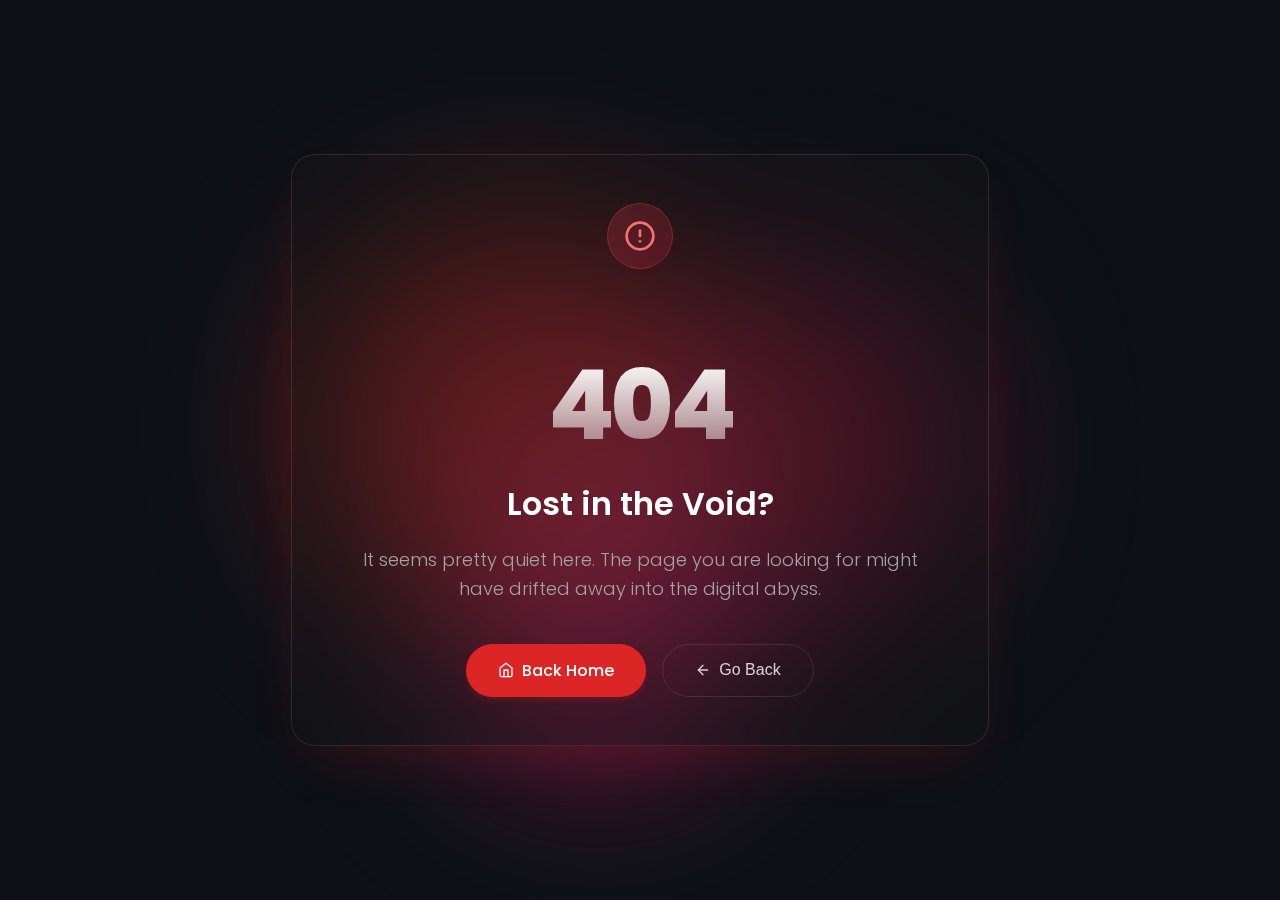
<file: MyPortfolio/extras.html>
<!DOCTYPE html>
<html lang="en">
<head>
  <meta charset="UTF-8">
  <meta name="viewport" content="width=device-width, initial-scale=1.0">
  <title>404 - Page Not Found</title>
  
  <!-- Fonts -->
  <link rel="preconnect" href="https://fonts.googleapis.com">
  <link rel="preconnect" href="https://fonts.gstatic.com" crossorigin>
  <link href="https://fonts.googleapis.com/css2?family=Poppins:wght@300;400;500;700;800&display=swap" rel="stylesheet">
  
  <!-- Custom Styles -->
  <link rel="stylesheet" href="css/style.css">
</head>
<body class="extras-body">

  <div class="page-container">
    
    <!-- Background Elements -->
    <div class="background-wrapper">
      <div class="noise-overlay"></div>
      <div class="blob blob-1" id="blob1"></div>
      <div class="blob blob-2" id="blob2"></div>
      <div class="blob blob-3" id="blob3"></div>
    </div>

    <!-- Main Content Card -->
    <main class="glass-card">
      
      <!-- Icon Badge -->
      <div class="icon-badge">
        <svg xmlns="http://www.w3.org/2000/svg" width="32" height="32" viewBox="0 0 24 24" fill="none" stroke="currentColor" stroke-width="2" stroke-linecap="round" stroke-linejoin="round">
          <circle cx="12" cy="12" r="10"></circle>
          <line x1="12" y1="8" x2="12" y2="12"></line>
          <line x1="12" y1="16" x2="12.01" y2="16"></line>
        </svg>
      </div>

      <!-- Text Content -->
      <h1 class="error-code">404</h1>
      <h2 class="error-title">Lost in the Void?</h2>
      <p class="error-description">
        It seems pretty quiet here. The page you are looking for might have drifted away into the digital abyss.
      </p>

      <!-- Actions -->
      <div class="action-buttons">
        <a href="/" class="btn btn-primary">
          <svg xmlns="http://www.w3.org/2000/svg" width="16" height="16" viewBox="0 0 24 24" fill="none" stroke="currentColor" stroke-width="2" stroke-linecap="round" stroke-linejoin="round"><path d="M3 9l9-7 9 7v11a2 2 0 0 1-2 2H5a2 2 0 0 1-2-2z"></path><polyline points="9 22 9 12 15 12 15 22"></polyline></svg>
          Back Home
        </a>
        
        <button onclick="window.history.back()" class="btn btn-secondary">
          <svg xmlns="http://www.w3.org/2000/svg" width="16" height="16" viewBox="0 0 24 24" fill="none" stroke="currentColor" stroke-width="2" stroke-linecap="round" stroke-linejoin="round"><line x1="19" y1="12" x2="5" y2="12"></line><polyline points="12 19 5 12 12 5"></polyline></svg>
          Go Back
        </button>
      </div>

    </main>



  </div>

  <!-- Simple Parallax Script -->
  <script>
    document.addEventListener('mousemove', (e) => {
      const blob1 = document.getElementById('blob1');
      const blob2 = document.getElementById('blob2');
      const blob3 = document.getElementById('blob3');

      const x = (e.clientX / window.innerWidth) * 2 - 1;
      const y = (e.clientY / window.innerHeight) * 2 - 1;

      if(blob1) blob1.style.transform = `translate(${x * -20}px, ${y * -20}px)`;
      if(blob2) blob2.style.transform = `translate(${x * 25}px, ${y * 25}px)`;
      if(blob3) blob3.style.transform = `translate(${x * -15}px, ${y * -15}px)`;
    });
  </script>
</body>
</html>
</file>
<file: MyPortfolio/css/style.css>
/* Base */

html {
  scroll-behavior: smooth;
}

body {
  font-family: "Poppins", sans-serif;
  font-weight: 300;
  margin: 0;
  background-color: #0d1117;
  color: #fff;
  overflow-x: hidden;
  transition: background-color 0.4s ease, color 0.4s ease;
}

/* Light Mode */
body.light-mode {
  background-color: #f2f2f2;
  color: #1a1a1a;
}

body.light-mode .navbar {
  background-color: #fff;
  color: #1a1a1a;
}

body.light-mode .navbar-link {
  color: #1a1a1a;
}

body.light-mode .highlight {
  color: #e30c0c;
}

/* Navbar */
.navbar {
  background-color: #323232;
  padding: 0.8rem 2rem;
  position: relative;
  top: 30px;
  width: 45%;
  margin: 0 auto;
  z-index: 1000;
  border-radius: 20px;
  box-shadow: 0 4px 12px rgba(0, 0, 0, 0.3);
}

.navbar-container {
  display: flex;
  align-items: center;
  justify-content: space-between;
}

.navbar-logo {
  font-size: 1.5rem;
  font-weight: 800;
  color: #dd0e0e;
  text-decoration: none;
}

.navbar-list {
  list-style: none;
  display: flex;
  align-items: center;
  gap: 3rem;
  margin: 0;
  padding: 0;
}

.navbar-link {
  color: #ffffff;
  text-decoration: none;
  font-weight: 500;
  transition: color 0.3s ease;
}

.navbar-link:hover {
  color: #e30c0c;
}

/* Dark/Light Mode Toggle */
.d-l-mode {
  display: flex;
  align-items: center;
  justify-content: center;
  gap: 0.4rem;
  cursor: pointer;
  font-size: 1.5rem;
  transition: transform 0.3s ease;
  user-select: none;
}

.d-l-mode:hover {
  transform: scale(1.15);
}

/* Hide icons by default */
.sun-icon,
.moon-icon {
  transition: opacity 0.3s ease;
}

/* Default: dark mode active */
.sun-icon {
  display: none;
}

/* Light mode icons */
body.light-mode .sun-icon {
  display: inline;
}
body.light-mode .moon-icon {
  display: none;
}

/* Light mode styles */
body.light-mode {
  background-color: #f2f2f2;
  color: #1a1a1a;
}

body.light-mode .navbar {
  background-color: #ffffff;
  color: #1a1a1a;
}

body.light-mode .navbar-link {
  color: #1a1a1a;
}

body.light-mode .highlight {
  color: #e30c0c;
}


/* Hamburger menu */
.menu-toggle {
  display: none;
  flex-direction: column;
  cursor: pointer;
  margin-left: 1rem;
}

.menu-toggle .bar {
  height: 3px;
  width: 25px;
  background-color: #fff;
  margin: 4px 0;
  border-radius: 10px;
  transition: all 0.3s ease;
}

.menu-toggle.active .bar:nth-child(1) {
  transform: rotate(45deg) translate(5px, 5px);
}

.menu-toggle.active .bar:nth-child(2) {
  opacity: 0;
}

.menu-toggle.active .bar:nth-child(3) {
  transform: rotate(-45deg) translate(5px, -5px);
}

section {
  scroll-margin-top: 80px; /* adjust to your navbar height */
}

/*Back 2 top section*/



/* Intro text */
.intro-text {
  position: absolute;
  top: 45%;
  left: 15%;
  transform: translateY(-50%);
  color: #fff;
  z-index: 10;
  text-align: left;
}

.intro-text h1 {
  font-size: 3.5rem;
  line-height: 1.2;
  font-weight: 800;
  margin: 0;
}

.highlight {
  color: #e30c0c;
}

/*Circle profile picture*/
#pfp-circle {
  width: 250px;
  height: 250px;
  border-radius: 50%; 
  background: linear-gradient(145deg, #1a1a1a, #2c2c2c); 
  position: absolute;
  top: 45%;
  right: 25%;
  transform: translateY(-50%);
  z-index: 10;

  display: flex;
  align-items: center;
  justify-content: center;
  overflow: hidden;

  box-shadow: 0 0 25px rgba(227, 12, 12, 0.6); 
  border: 2px solid rgba(227, 12, 12, 0.3);
}

.pfp-cirlce-img {
  width: 100%;
  height: 250px; /* Smaller image height */
  object-fit: cover;
  display: block;
}

/* Contact Button */
.Contact-me {
  position: absolute;
  top: 59%;
  right: 77%;
  z-index: 20;
  padding: 14px 28px;
  font-size: 16px;
  font-family: "Poppins", sans-serif;
  font-weight: 600;
  color: #ffffff;
  background: transparent;
  border: 2px solid rgba(255, 255, 255, 0.7);
  border-radius: 12px;
  cursor: pointer;
  transition: all 0.4s ease;
  box-shadow: 0 0 10px rgba(227, 12, 12, 0.3);
}

/* Hover effect – red energy gradient */
.Contact-me:hover {
  background: linear-gradient(90deg, #e30c0c, #a50505);
  border-color: #e30c0c;
  box-shadow: 0 0 20px rgba(227, 12, 12, 0.6);
  color: #fff;
  transform: scale(1.05);
}

/* Subtle breathing glow animation */
@keyframes pulseGlow {
  0% {
    box-shadow: 0 0 10px rgba(227, 12, 12, 0.3);
  }
  50% {
    box-shadow: 0 0 18px rgba(227, 12, 12, 0.6);
  }
  100% {
    box-shadow: 0 0 10px rgba(227, 12, 12, 0.3);
  }
}

.Contact-me {
  animation: pulseGlow 3s ease-in-out infinite;
}



/* About Section */
.about-section {
  position: relative;
  min-height: 100vh; /* Ensures it's a full screen below hero */
  background: linear-gradient(to bottom, rgba(13, 17, 23, 0) 0%, #0d1117 50%, #000 100%);
  display: flex;
  align-items: flex-start;
  justify-content: flex-start;
  padding-top: 200px; /* Moves "Who am I?" further down */
}

/* Section title */
.about-title {
  font-size: 2.8rem;
  font-weight: 700;
  margin-bottom: 1.5rem;
  text-align: left;
  color: #fff;
}
.about-highlight {
  color: #fff; /* Default color */
  transition: color 0.3s ease;
}

.about-highlight:hover {
  color: #e30c0c;
  text-shadow: 0 0 10px rgba(227, 12, 12, 0.7);
  cursor: pointer;
}



.about-main {
  font-size: 1.2rem;
  line-height: 1.8;
  max-width: 800px;
  color: #d1d1d1;
  text-align: justify;
}


.about-section {
  position: relative;
  min-height: 100vh;
  background: linear-gradient(to bottom, rgba(13, 17, 23, 0) 0%, #0d1117 50%, #000 100%);
  display: flex;
  flex-direction: column;
  justify-content: flex-start;
  padding: 200px 15% 100px 15%;
  color: #fff;
  z-index: 5;
}

.about-text {
  flex: 1;
  max-width: 700px;
  text-align: justify;
}

/* Section title */
.about-title {
  font-size: 2.8rem;
  font-weight: 700;
  margin-bottom: 1.5rem;
  text-align: left;
  color: #fff;
}
.about-highlight {
  color: #fff; /* Default color */
  transition: color 0.3s ease;
}

.about-highlight:hover {
  color: #e30c0c;
  text-shadow: 0 0 10px rgba(227, 12, 12, 0.7);
  cursor: pointer;
}



.about-main {
  display: flex;
  align-items: flex-start;
  justify-content: space-between;
  gap: 60px; /* more space between text and bubbles */
  font-size: 1.2rem;
  line-height: 1.8;
  max-width: 1200px;
  color: #d1d1d1;
}
.ldi-link {
  position: relative;
  color: #0077b5;
  font-weight: 600;
  text-decoration: none;
  transition: color 0.3s ease;
  cursor: pointer;
  overflow: visible;
}

.ldi-link:hover {
  color: #00a0dc;
}

/* Sparkle style */
.sparkle {
  position: absolute;
  width: 6px;
  height: 6px;
  background: radial-gradient(circle, #00a0dc 0%, transparent 70%);
  border-radius: 50%;
  pointer-events: none;
  opacity: 1;
  animation: sparklePop 0.8s ease-out forwards;
}

@keyframes sparklePop {
  0% {
    transform: scale(0.5);
    opacity: 1;
  }
  100% {
    transform: scale(1.5) translateY(-20px);
    opacity: 0;
  }
}


.about-bubbles {
  position: relative;
  width: 350px; 
  height: 450px;
  margin-top: 0;
  overflow: visible;
}

/* Each bubble container */
.bubble {
  position: absolute;
  width: 120px;
  height: 120px;
  border-radius: 50%;
  overflow: hidden;
  border: 2px solid rgba(227, 12, 12, 0.6);
  box-shadow: 0 0 20px rgba(227, 12, 12, 0.5);
  background: linear-gradient(145deg, #1a1a1a, #2c2c2c);
  transition: transform 0.3s ease, box-shadow 0.3s ease;
}

/* Circle images inside */
.bubble img {
  width: 100%;
  height: 100%;
  object-fit: cover;
}

/* Hover interaction */
.bubble:hover {
  transform: scale(1.15);
  box-shadow: 0 0 30px rgba(227, 12, 12, 0.8);
}

/* Subtle floating animation (for each bubble, slightly offset) */
.bubble:nth-child(1) { animation: float 6s ease-in-out infinite; top: 5%; left: 10%; }
.bubble:nth-child(2) { animation: float 7s ease-in-out infinite 1s; top: 30%; left: 55%; }
.bubble:nth-child(3) { animation: float 8s ease-in-out infinite 0.5s; top: 65%; left: 15%; }
.bubble:nth-child(4) { animation: float 9s ease-in-out infinite 2s; top: 15%; left: 75%; }
.bubble:nth-child(5) { animation: float 6.5s ease-in-out infinite 1.5s; top: 75%; left: 45%; }

@keyframes float {
  0%, 100% {
    transform: translateY(0px);
  }
  50% {
    transform: translateY(-20px);
  }
}



/* Adjust hero height so the about section starts lower */
#hero {
  position: relative;
  height: 100vh; /* makes the animation full height */
  overflow: hidden;
}

/* Each bubble container */
.bubble {
  position: absolute;
  width: 120px;
  height: 120px;
  border-radius: 50%;
  overflow: hidden;
  border: 2px solid rgba(227, 12, 12, 0.6);
  box-shadow: 0 0 20px rgba(227, 12, 12, 0.5);
  background: linear-gradient(145deg, #1a1a1a, #2c2c2c);
  transition: transform 0.3s ease, box-shadow 0.3s ease;
}

/* Circle images inside */
.bubble img {
  width: 100%;
  height: 100%;
  object-fit: cover;
}

/* Hover interaction */
.bubble:hover {
  transform: scale(1.15);
  box-shadow: 0 0 30px rgba(227, 12, 12, 0.8);
}

/* Subtle floating animation (for each bubble, slightly offset) */
.bubble:nth-child(1) { animation: float 6s ease-in-out infinite; top: 10%; left: 5%; }
.bubble:nth-child(2) { animation: float 7s ease-in-out infinite 1s; top: 30%; left: 25%; }
.bubble:nth-child(3) { animation: float 8s ease-in-out infinite 0.5s; top: 50%; left: 10%; }
.bubble:nth-child(4) { animation: float 9s ease-in-out infinite 2s; top: 20%; left: 45%; }
.bubble:nth-child(5) { animation: float 6.5s ease-in-out infinite 1.5s; top: 60%; left: 35%; }

@keyframes float {
  0%, 100% {
    transform: translateY(0px);
  }
  50% {
    transform: translateY(-20px);
  }
}



/* Adjust hero height so the about section starts lower */
#hero {
  position: relative;
  height: 100vh; /* makes the animation full height */
  overflow: hidden;
}

.ldi-link {
  position: relative;
  color: #0077b5;
  font-weight: 600;
  text-decoration: none;
  transition: color 0.3s ease;
  cursor: pointer;
  overflow: visible;
}

.ldi-link:hover {
  color: #00a0dc;
}

/* Sparkle style */
.sparkle {
  position: absolute;
  width: 6px;
  height: 6px;
  background: radial-gradient(circle, #00a0dc 0%, transparent 70%);
  border-radius: 50%;
  pointer-events: none;
  opacity: 1;
  animation: sparklePop 0.8s ease-out forwards;
}

@keyframes sparklePop {
  0% {
    transform: scale(0.5);
    opacity: 1;
  }
  100% {
    transform: scale(1.5) translateY(-20px);
    opacity: 0;
  }
}



.git-link {
  position: relative;
  color: #ffffff;
  font-weight: 600;
  text-decoration: none;
  transition: color 0.3s ease, text-shadow 0.3s ease;
  cursor: pointer;
  overflow: visible;
}

.git-link:hover {
  color: #e30c0c;
  text-shadow: 0 0 10px rgba(227, 12, 12, 0.8);
}

/* Sparkle style (red glow, like Vanta energy) */
.sparkle-git {
  position: absolute;
  width: 6px;
  height: 6px;
  background: radial-gradient(circle, rgba(227, 12, 12, 1) 0%, transparent 70%);
  border-radius: 50%;
  pointer-events: none;
  opacity: 1;
  animation: sparklePopGit 0.8s ease-out forwards;
}

@keyframes sparklePopGit {
  0% {
    transform: scale(0.5);
    opacity: 1;
  }
  100% {
    transform: scale(1.5) translateY(-20px);
    opacity: 0;
  }
}



/* Vanta background */
#vanta-js-animated-bg {
  position: fixed;
  top: 0;
  left: 0;
  width: 100vw;
  height: 100vh;
  z-index: -1;
  overflow: hidden;
}


/* Skills Section */
.skills-section {
  position: relative;
  min-height: 80vh;
  background: linear-gradient(to bottom, #000, #0d1117);
  display: flex;
  flex-direction: column;
  align-items: flex-start;
  justify-content: flex-start;
  padding: 60px 10% 150px 15%;
  z-index: 10;
  color: #fff;
  overflow: hidden;
}

/* Title */
.skills-title {
  font-size: 2.8rem;
  font-weight: 700;
  color: #fff;
  text-align: left;
  margin-bottom: 0.6rem;
}

.skills-title .about-highlight {
  color: #e30c0c;
  text-shadow: 0 0 12px rgba(227, 12, 12, 0.7);
}

/* Description text */
.skills-text {
  font-size: 1rem;
  color: #ccc;
  margin-bottom: 1.2rem;
  max-width: 600px;
}

/* Skill badges container */
.skills-container {
  display: flex;
  flex-wrap: wrap;
  gap: 20px;
  justify-content: flex-start;
  align-items: flex-start;
  margin-top: 4rem;
  width: 100%;
  transform: translateY(-20px);
}

/* Languages label */
#Languages-text {
  width: 100%;
  text-align: left;
  margin-bottom: 10px;
}

#Languages-text h4 {
  font-size: 1.5rem;
  letter-spacing: 1px;
  font-weight: 500;
  color: #fff;
}

/* Each skill badge */
.skill {
  position: relative;
  display: flex;
  align-items: center;
  gap: 0.5rem;
  background-color: #121418;
  border: 1px solid rgba(255, 255, 255, 0.05);
  border-radius: 12px;
  padding: 10px 18px;
  font-size: 1rem;
  font-weight: 500;
  color: #fff;
  transition: all 0.3s ease;
  cursor: default;
  box-shadow: 0 2px 8px rgba(0, 0, 0, 0.4);
}

/* Skill logo */
.skill img {
  width: 22px;
  height: 22px;
  object-fit: contain;
}

/* Hover effect on skill */
.skill:hover {
  transform: translateY(-4px);
  box-shadow: 0 4px 15px rgba(227, 12, 12, 0.4);
}

/* Tooltip box under each skill */
.skill-info {
  position: absolute;
  bottom: -120px;
  left: 50%;
  transform: translateX(-50%);
  background-color: #181b20;
  color: #fff;
  padding: 12px 15px;
  border-radius: 10px;
  box-shadow: 0 4px 15px rgba(0, 0, 0, 0.5);
  opacity: 0;
  visibility: hidden;
  width: 250px;
  transition: all 0.3s ease;
  z-index: 20;
  font-size: 0.9rem;
  text-align: left;
}

/* Tooltip arrow */
.skill-info::before {
  content: "";
  position: absolute;
  top: -8px;
  left: 50%;
  transform: translateX(-50%);
  border-width: 8px;
  border-style: solid;
  border-color: transparent transparent #181b20 transparent;
}

/* Show tooltip on hover */
.skill:hover .skill-info {
  opacity: 1;
  visibility: visible;
  bottom: -155px;
}


#Languages-text {
  width: 100%;
  text-align: left;
  margin-bottom: 10px; /* space between the title and skills */
}

#Languages-text h4 {
  font-size: 1.5rem;
  letter-spacing: 1px;
  font-weight: 500;
  color: #fff; /* adjust for your theme */
}

#tools-text {
  width: 100%;
  text-align: left;
  margin-bottom: 10px; /* space between the title and skills */
}

#tools-text h4 {
  font-size: 1.5rem;
  letter-spacing: 1px;
  font-weight: 500;
  color: #fff; /* adjust for your theme */
}


/* Project section */
.project-section {
  background: #0d1117;
  min-height: 80vh;
  position: relative;
  display: flex;
  flex-direction: column;
  align-items: flex-start;
  justify-content: flex-start;
  padding: 50px 10% 110px 15%;
  color: #fff;
  z-index: 10;
  overflow: hidden;
}

.project-title {
  font-size: 2.8rem;
  font-weight: 700;
  color: #fff;
  margin-bottom: 0.6rem;
}

.project-title .about-highlight {
  color: #e30c0c;
  text-shadow: 0 0 12px rgba(227, 12, 12, 0.7);
}

/* Reduce gap below OS section */
.skills-container {
  margin-bottom: 1rem;
}

.flex-container {
  display: flex;
  flex-direction: row;
}

.project-cards {
  display: grid;
  grid-template-columns: repeat(3, 1fr);
  gap: 35px;
  width: 100%;
  margin-top: 35px;
}

.project-card {
  background-color: #11151c;
  border-radius: 14px;
  overflow: hidden;
  box-shadow: 0 0 18px rgba(0, 0, 0, 0.2);
  transition: transform 0.25s ease;
  max-width: 450px;
}

.project-card:hover {
  transform: translateY(-5px);
}

.project-img {
  width: 100%;
  height: 250px; /* Smaller image height */
  object-fit: cover;
  display: block;
}

.project-details {
  padding: 15px 18px;
}

.project-details h4 {
  margin: 0;
  font-size: 1.15rem; /* Smaller title */
  font-weight: 600;
  color: #fff;
}

.project-details p {
  margin: 8px 0 12px;
  font-size: 0.80rem; /* Smaller subtitle */
  color: #cfcfcf;
}

.project-btn {
  display: inline-block;
  padding: 6px 12px;
  border: 2px solid #e30c0c;
  color: #fff;
  border-radius: 6px;
  text-decoration: none;
  font-size: 0.8rem;
  font-weight: 600;
  transition: 0.25s ease;
}

.project-btn:hover {
  background: #e30c0c;
  color: #fff;
}

/*error*/

/* Container */

.extras-body{
  color: #ffffff;
  height: 100vh;
  overflow: hidden;
  display: flex;
  justify-content: center;
  align-items: center;

}

.page-container {
  position: relative;
  width: 100%;
  height: 100%;
  display: flex;
  flex-direction: column;
  align-items: center;
  justify-content: center;
}

/* Background Wrappers */
.background-wrapper {
  position: absolute;
  top: 0;
  left: 0;
  width: 100%;
  height: 100%;
  pointer-events: none;
  overflow: hidden;
  z-index: 0;
}

/* Noise Texture */
.noise-overlay {
  position: absolute;
  inset: 0;
  opacity: 0.05;
  z-index: 1;
}

/* Animated Blobs */
.blob {
  position: absolute;
  border-radius: 50%;
  filter: blur(80px);
  opacity: 0.6;
  mix-blend-mode: screen;
  animation: blob-bounce 10s infinite ease-in-out;
  transition: transform 0.2s ease-out; /* Smooths out the JS parallax */
}

.blob-1 {
  width: 400px;
  height: 400px;
  background-color: #dc2626; /* Red 600 */
  top: 25%;
  left: 25%;
  animation-delay: 0s;
}

.blob-2 {
  width: 350px;
  height: 350px;
  background-color: #9f1239; /* Rose 800 */
  top: 30%;
  right: 25%;
  animation-delay: 2s;
}

.blob-3 {
  width: 300px;
  height: 300px;
  background-color: #be185d; /* Pink 700 */
  bottom: 15%;
  left: 35%;
  animation-delay: 4s;
}

/* Keyframes */
@keyframes blob-bounce {
  0%, 100% { transform: translate(0, 0) scale(1); }
  25% { transform: translate(20px, -30px) scale(1.1); }
  50% { transform: translate(-20px, 20px) scale(0.9); }
  75% { transform: translate(20px, 30px) scale(1.05); }
}

/* Glass Card */
.glass-card {
  position: relative;
  z-index: 10;
  max-width: 600px;
  width: 90%;
  padding: 3rem;
  text-align: center;
  
  background: rgba(23, 23, 23, 0.4);
  backdrop-filter: blur(24px);
  -webkit-backdrop-filter: blur(24px);
  border: 1px solid rgba(255, 255, 255, 0.1);
  border-radius: 24px;
  box-shadow: 0 25px 50px -12px rgba(153, 27, 27, 0.2); /* Reddish shadow */
  
  transition: transform 0.5s ease;
}

.glass-card:hover {
  transform: scale(1.01);
}

/* Icon Badge */
.icon-badge {
  display: inline-flex;
  align-items: center;
  justify-content: center;
  width: 64px;
  height: 64px;
  border-radius: 50%;
  margin-bottom: 1.5rem;
  
  background: linear-gradient(135deg, rgba(239, 68, 68, 0.2), rgba(225, 29, 72, 0.2));
  border: 1px solid rgba(239, 68, 68, 0.3);
  color: #f87171;
}

/* Typography */
.error-code {
  font-size: 6rem;
  font-weight: 800;
  line-height: 1;
  margin-bottom: 0.5rem;
  letter-spacing: -0.05em;
  
  background: linear-gradient(to bottom, #ffffff, rgba(255, 255, 255, 0.4));
  -webkit-background-clip: text;
  background-clip: text;
  color: transparent;
}

.error-title {
  font-size: 2rem;
  font-weight: 600;
  margin-bottom: 1rem;
  color: #ffffff;
}

.error-description {
  font-size: 1.125rem;
  color: #a3a3a3; /* Neutral 400 */
  margin-bottom: 2.5rem;
  font-weight: 300;
  line-height: 1.6;
}

/* Buttons */
.action-buttons {
  display: flex;
  gap: 1rem;
  justify-content: center;
  flex-wrap: wrap;
}

.btn {
  display: inline-flex;
  align-items: center;
  justify-content: center;
  padding: 0.875rem 2rem;
  border-radius: 9999px;
  font-weight: 500;
  font-size: 1rem;
  cursor: pointer;
  transition: all 0.2s ease;
  text-decoration: none;
  gap: 0.5rem;
}

.btn-primary {
  background-color: #dc2626;
  color: white;
  border: none;
  box-shadow: 0 4px 6px -1px rgba(220, 38, 38, 0.2);
}

.btn-primary:hover {
  background-color: #b91c1c;
  box-shadow: 0 10px 15px -3px rgba(220, 38, 38, 0.4);
  transform: translateY(-1px);
}

.btn-secondary {
  background-color: transparent;
  color: #d4d4d4;
  border: 1px solid rgba(255, 255, 255, 0.1);
}

.btn-secondary:hover {
  background-color: rgba(255, 255, 255, 0.05);
  color: #ffffff;
  border-color: rgba(255, 255, 255, 0.2);
}






/* --- Medium screens (tablets & small laptops) --- */
@media (max-width: 1024px) {

    .navbar-list {
    display: none;
    position: absolute;
    top: 70px;
    right: 0;
    flex-direction: column;
    width: 100%;
    background-color: #323232;
    border-radius: 0 0 20px 20px;
    padding: 1rem 0;
  }

  .navbar-list.active {
    display: flex;
  }

  .navbar-item {
    text-align: center;
    margin: 1rem 0;
  }

  .menu-toggle {
    display: flex;
  }

    .navbar {
    width: 90%;
  }

  .navbar-list {
    gap: 2rem;
  }

  .intro-text h1 {
    font-size: 3rem;
  }

  /* Intro Section */
  .intro-text {
    left: 10%;
    top: 40%;
  }

  .intro-text h1 {
    font-size: 2.8rem;
  }

  #pfp-circle {
    width: 200px;
    height: 200px;
    right: 10%;
  }

  /* About Section */
  .about-section {
    padding: 150px 10% 80px 10%;
  }

  .about-main {
    gap: 40px;
  }

  .about-text {
    max-width: 600px;
    font-size: 1.1rem;
  }

  .about-bubbles {
    width: 280px;
    height: 400px;
  }
}

@media (max-width: 1024px) {
  .project-cards {
    grid-template-columns: repeat(2, 1fr); /* 2 per row on medium screens */
  }
}

@media (max-width: 600px) {
  .project-cards {
    grid-template-columns: 1fr; /* 1 per row on mobile */
  }
}

/* --- Tablets & Large Phones --- */
@media (max-width: 768px) {
  /* Intro Section */
  .intro-text {
    position: relative;
    top: auto;
    left: auto;
    transform: none;
    text-align: center;
    margin-top: 150px;
    padding: 0 5%;
  }

  .intro-text h1 {
    font-size: 2.2rem;
  }

  #pfp-circle {
    position: relative;
    width: 180px;
    height: 180px;
    right: auto;
    top: auto;
    margin: 40px auto 0 auto;
  }

  /* About Section */
  .about-section {
    padding: 120px 8% 60px 8%;
  }

  .about-main {
    flex-direction: column; /* Stack text + bubbles vertically */
    align-items: center;
    text-align: center;
  }

  .about-text {
    max-width: 90%;
    font-size: 1.05rem;
    line-height: 1.7;
  }

  .about-bubbles {
    width: 100%;
    height: 300px;
    margin-top: 50px;
  }

  .bubble {
    width: 90px;
    height: 90px;
  }

  /* Adjust floating bubble positions to spread better */
  .bubble:nth-child(1) { top: 10%; left: 15%; }
  .bubble:nth-child(2) { top: 35%; left: 60%; }
  .bubble:nth-child(3) { top: 55%; left: 20%; }
  .bubble:nth-child(4) { top: 15%; left: 75%; }
  .bubble:nth-child(5) { top: 70%; left: 40%; }
}

/* --- Small Phones --- */
@media (max-width: 480px) {
  /* Intro Section */
  .intro-text h1 {
    font-size: 1.8rem;
  }

  #pfp-circle {
    width: 150px;
    height: 150px;
  }

  /* About Section */
  .about-title {
    font-size: 2rem;
  }

  .about-section {
    padding: 100px 6% 60px 6%;
  }

  .about-text {
    font-size: 1rem;
    line-height: 1.6;
  }

  .about-bubbles {
    height: 250px;
  }

  .bubble {
    width: 70px;
    height: 70px;
  }

  /* Spread bubbles a little more */
  .bubble:nth-child(1) { top: 5%; left: 10%; }
  .bubble:nth-child(2) { top: 40%; left: 60%; }
  .bubble:nth-child(3) { top: 60%; left: 15%; }
  .bubble:nth-child(4) { top: 20%; left: 75%; }
  .bubble:nth-child(5) { top: 70%; left: 40%; }
}

@media (max-width: 768px) {
  .Contact-me {
    position: relative;
    display: block;
    margin: 40px auto;
    right: auto;
    top: auto;
  }
}

/* MOBILE STYLES */
@media (max-width: 900px) {
  .navbar {
    width: 90%;
  }

  .navbar-list {
  position: absolute;
  top: 70px;
  right: 0;
  background: rgba(15, 15, 15, 0.98);
  backdrop-filter: blur(8px);
  flex-direction: column;
  align-items: center;
  width: 90%;
  margin: 0 auto;
  text-align: center;
  display: none;
  border-radius: 12px;
  box-shadow: 0 8px 25px rgba(0, 0, 0, 0.25);
  transition: all 0.3s ease;
  overflow: hidden;
}

.navbar-list.active {
  display: flex;
  animation: fadeInMenu 0.3s ease forwards;
}

.navbar-item {
  padding: 1rem 0;
  width: 100%;
  transition: background 0.2s ease;
}

.navbar-item a {
  color: #fff;
  font-size: 1.1rem;
  font-weight: 500;
  text-decoration: none;
  transition: color 0.2s ease;
}

.navbar-item a:hover {
  color: #e30c0c;
}

@keyframes fadeInMenu {
  from {
    opacity: 0;
    transform: translateY(-10px);
  }
  to {
    opacity: 1;
    transform: translateY(0);
  }
}




  .menu-toggle {
    display: flex;
  }
}
</file>
